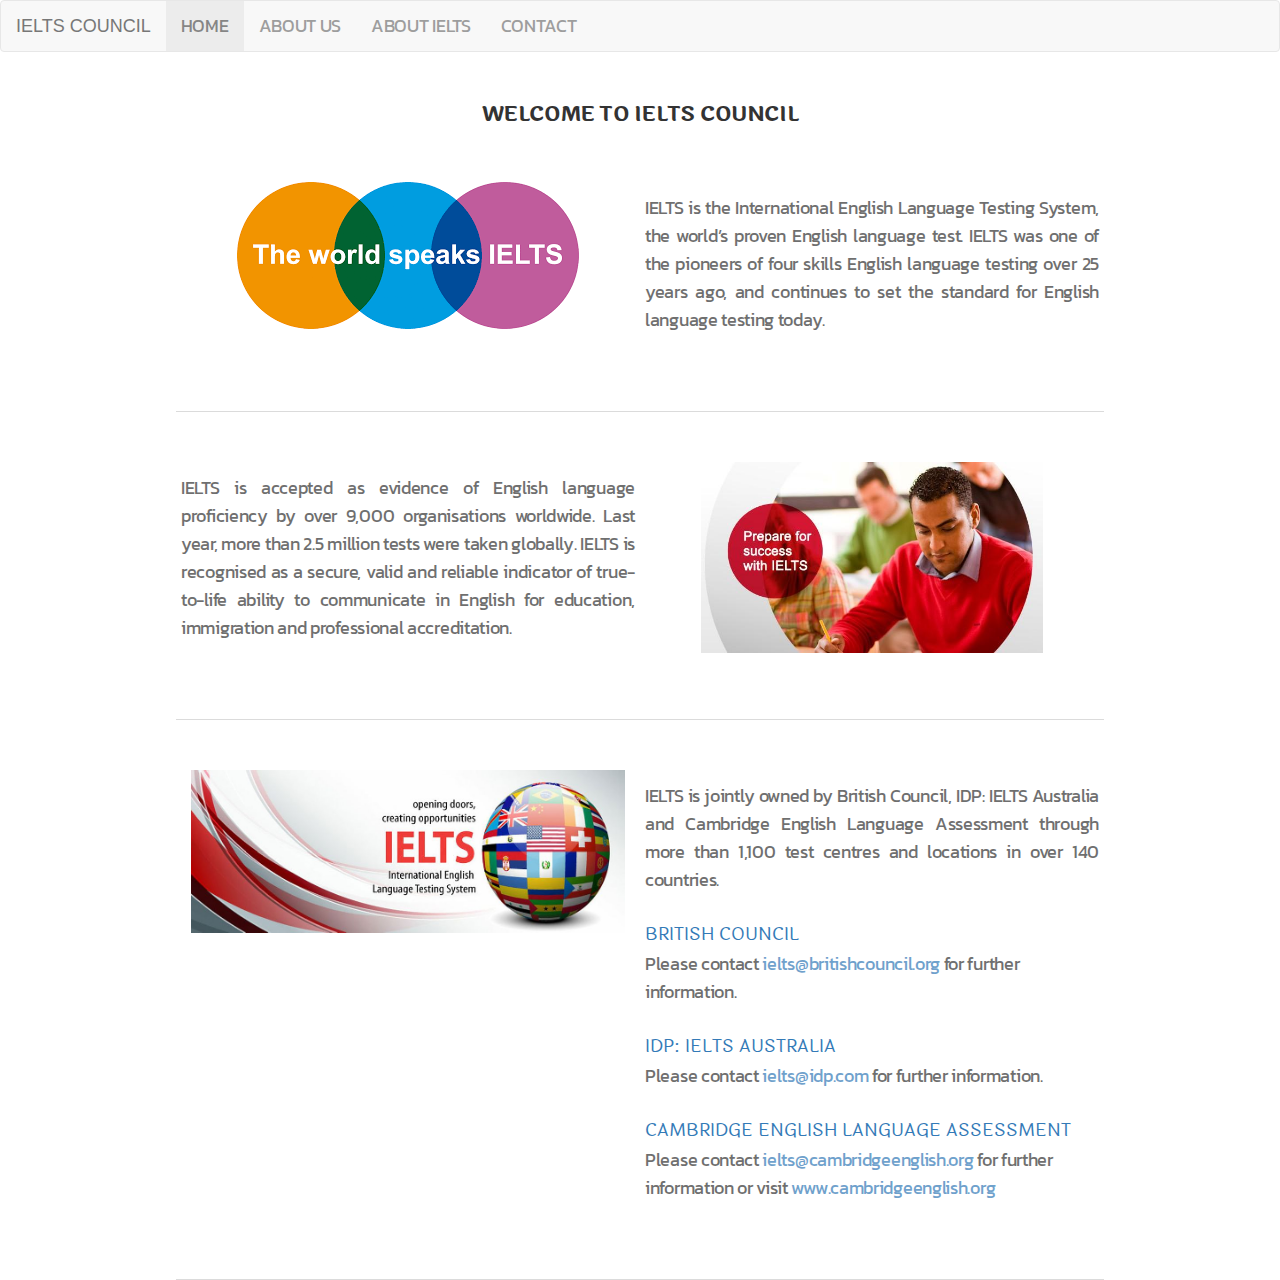
<file: index.html>
<!doctype html>
<html class="no-js" lang="">
    <head>
        <meta charset="utf-8">
        <meta http-equiv="x-ua-compatible" content="ie=edge">
        <title></title>
        <meta name="description" content="">
        <meta name="viewport" content="width=device-width, initial-scale=1">

        <link rel="apple-touch-icon" href="apple-touch-icon.png">
        <!-- Place favicon.ico in the root directory -->

        <link rel="stylesheet" href="css/normalize.css">
        <link rel="stylesheet" href="css/main.css">
        <script src="js/vendor/modernizr-2.8.3.min.js"></script>
    </head>
    <body>
        <!--[if lt IE 8]>
            <p class="browserupgrade">You are using an <strong>outdated</strong> browser. Please <a href="http://browsehappy.com/">upgrade your browser</a> to improve your experience.</p>
        <![endif]-->

        <nav class="navbar navbar-default">
          <div class="container-fluid">
            <!-- Brand and toggle get grouped for better mobile display -->
            <div class="navbar-header">
              <button type="button" class="navbar-toggle collapsed" data-toggle="collapse" data-target="#menu-bar" aria-expanded="false">
                <span class="sr-only">Toggle navigation</span>
                <span class="icon-bar"></span>
                <span class="icon-bar"></span>
                <span class="icon-bar"></span>
              </button>
              <a class="navbar-brand" href="#">
                IELTS Council</a>
            </div>

            <!-- Collect the nav links, forms, and other content for toggling -->
            <div class="collapse navbar-collapse" id="menu-bar">
              <ul class="nav navbar-nav">
                <li class="active"><a href="index.html">Home</a></li>
                <li><a href="about.html">About Us</a></li>
                <li><a href="#">About IELTS</a></li>
                <li><a href="#">Contact</a></li>
              </ul>
            </div><!-- /.navbar-collapse -->
          </div><!-- /.container-fluid -->
        </nav>

        <div class="container">
          <h2 class="text-center">Welcome to IELTS Council</h2>
        </div>

        <div class="content-container">
          <div class="section container">
              <div class="row">
                <div class="col-md-6">
                  <img src="img/ielts.png" class="img-responsive center-block">
                </div>
                <div class="col-md-6 content">
                  <p class="text-justify">
                    IELTS is the International English Language Testing System, the world’s proven English language test.

                    IELTS was one of the pioneers of four skills English language testing over 25 years ago, and continues to set the standard for English language testing today.
                  </p>
                </div>
              </div>
          </div>
          <div class="section container">
              <div class="row">
                <div class="col-md-6 content">
                  <p class="text-justify">
                    IELTS is accepted as evidence of English language proficiency by over 9,000 organisations worldwide. Last year, more than 2.5 million tests were taken globally. IELTS is recognised as a secure, valid and reliable indicator of true-to-life ability to communicate in English for education, immigration and professional accreditation.
                  </p>
                </div>
                <div class="col-md-6">
                  <img src="img/ielts-success.png" width="342px" height="147px" class="img-responsive center-block">
                </div>
            </div>
          </div>
          <div class="section container">
              <div class="row">
                <div class="col-md-6">
                  <img src="img/ielts-train.jpg" class="img-responsive center-block">
                </div>
                <div class="col-md-6 content">
                  <p class="text-justify">IELTS is jointly owned by British Council, IDP: IELTS Australia and Cambridge English Language Assessment through more than 1,100 test centres and locations in over 140 countries.
                </p>
                  <p class="text-justify">
                    <h3><a href="http://www.britishcouncil.org/new/">British Council</a></h3>
                    <p>Please contact <a href="mailto:ielts@britishcouncil.org">ielts@britishcouncil.org</a> for further information.</p>
                  </p>
                  <p class="text-justify">
                    <h3><a href="http://www.idp.com/ielts.aspx">IDP: IELTS Australia</a></h3>
                    <p>Please contact <a href="mailto:ielts@idp.com">ielts@idp.com</a> for further information.</p>
                  </p>
                  <p class="text-justify">
                    <h3><a href="http://www.cambridgeesol.org">Cambridge English Language Assessment</a></h3>
                    <p>Please contact <a href="mailto:ielts@cambridgeenglish.org">ielts@cambridgeenglish.org</a> for further information or visit <a href="www.cambridgeenglish.org">www.cambridgeenglish.org</a></p>
                  </p>
                  </p>
                </div>
            </div>
          </div>
        </div>


        <script src="https://code.jquery.com/jquery-1.12.0.min.js"></script>
        <script>window.jQuery || document.write('<script src="js/vendor/jquery-1.12.0.min.js"><\/script>')</script>
        <script src="https://maxcdn.bootstrapcdn.com/bootstrap/3.3.6/js/bootstrap.min.js"></script>
        <script src="js/plugins.js"></script>
        <script src="js/main.js"></script>


    </body>
</html>
</file>
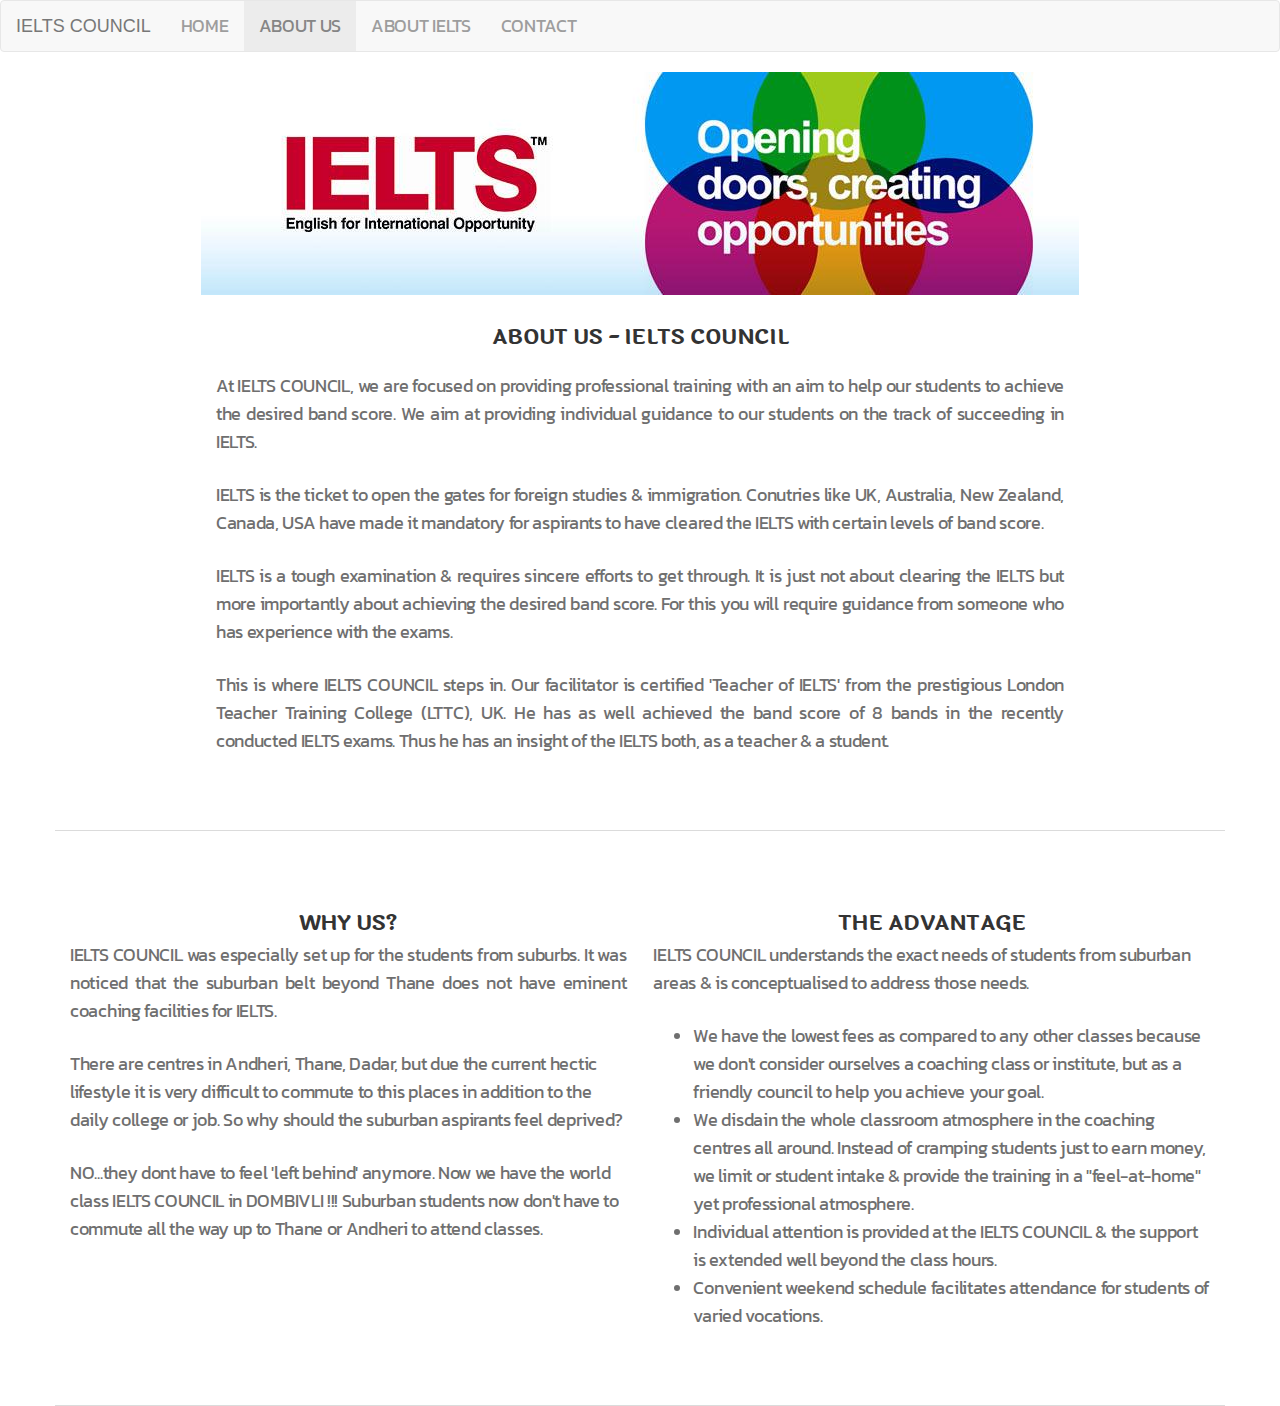
<file: about.html>
<!doctype html>
<html class="no-js" lang="">
    <head>
        <meta charset="utf-8">
        <meta http-equiv="x-ua-compatible" content="ie=edge">
        <title></title>
        <meta name="description" content="">
        <meta name="viewport" content="width=device-width, initial-scale=1">

        <link rel="apple-touch-icon" href="apple-touch-icon.png">
        <!-- Place favicon.ico in the root directory -->

        <link rel="stylesheet" href="css/normalize.css">
        <link rel="stylesheet" href="css/main.css">
        <script src="js/vendor/modernizr-2.8.3.min.js"></script>
    </head>
    <body>
        <!--[if lt IE 8]>
            <p class="browserupgrade">You are using an <strong>outdated</strong> browser. Please <a href="http://browsehappy.com/">upgrade your browser</a> to improve your experience.</p>
        <![endif]-->

        <nav class="navbar navbar-default">
          <div class="container-fluid">
            <!-- Brand and toggle get grouped for better mobile display -->
            <div class="navbar-header">
              <button type="button" class="navbar-toggle collapsed" data-toggle="collapse" data-target="#menu-bar" aria-expanded="false">
                <span class="sr-only">Toggle navigation</span>
                <span class="icon-bar"></span>
                <span class="icon-bar"></span>
                <span class="icon-bar"></span>
              </button>
              <a class="navbar-brand" href="#">
                IELTS Council</a>
            </div>

            <!-- Collect the nav links, forms, and other content for toggling -->
            <div class="collapse navbar-collapse" id="menu-bar">
              <ul class="nav navbar-nav">
                <li><a href="index.html">Home</a></li>
                <li class="active"><a href="about.html">About Us</a></li>
                <li><a href="#">About IELTS</a></li>
                <li><a href="#">Contact</a></li>
              </ul>
            </div><!-- /.navbar-collapse -->
          </div><!-- /.container-fluid -->
        </nav>

        <div class="container about-banner">
          <img src="img/ielts-banner.png" class="img-responsive center-block">
          <h2 class="text-center">About Us - IELTS Council</h2>
        </div>

        <div class="content-container">
          <div class="section container about-section">
            <div class="desc">
              <p>
                At IELTS COUNCIL, we are focused on providing  professional training
                with an aim to help our students to achieve the desired band score.
                We aim at providing individual guidance to our students on the track of
                succeeding in IELTS.</p>
              <p>IELTS is the ticket to open the gates for foreign studies &amp; immigration.
                Conutries like UK, Australia, New Zealand, Canada, USA have made it mandatory
                for aspirants to have cleared the IELTS with certain levels of band score.
              </p>
              <p>IELTS is a tough examination &amp; requires sincere efforts to get through.
                It is just not about clearing the IELTS but more importantly about achieving the
                desired band score. For this you will require guidance from someone who has experience with the exams.</p>
              <p>This is where IELTS COUNCIL steps in. Our facilitator is certified 'Teacher of IELTS'
                from the prestigious London Teacher Training College (LTTC), UK. He has as well achieved
                the band score of 8 bands in the recently conducted IELTS exams.
                Thus he has an insight of the IELTS both, as a teacher &amp; a student.</p>
            </div>
          </div>
          <div class="section container about-content">
            <div class="why-us">
              <h2 class="text-center">Why Us?</h2>
              <p class="text-justify">
                IELTS COUNCIL was especially set up for the students from suburbs. It was noticed that the suburban belt
                beyond Thane does not have eminent coaching facilities for IELTS. </p><p>There are centres in Andheri,
                Thane, Dadar, but due the current hectic lifestyle it is very difficult to commute to this places in
                addition to the daily college or job. So why should the suburban aspirants feel deprived?</p>
                <p>NO...they dont have to feel 'left behind' anymore.
                Now we have the world class IELTS COUNCIL in DOMBIVLI !!!
                Suburban students now don't have to commute all the way up to Thane or Andheri to attend classes.
              </p>
            </div>
            <div class="advantage">
              <h2 class="text-center">The Advantage</h2>
              <p>
                IELTS COUNCIL understands the exact needs of students from suburban areas &amp;
                is conceptualised to address those needs.
              </p>
              <ul class="adv-list">
                <li class="adv-list-item">We have the lowest fees as compared to any other classes because we
                  don't consider ourselves a coaching class or institute, but as a friendly council to
                  help you achieve your goal.</li>
                <li class="adv-list-item">We disdain the whole classroom atmosphere in the coaching centres all around.
                  Instead of cramping students just to earn money, we limit or student intake &amp; provide the training
                  in a "feel-at-home" yet professional atmosphere.</li>
                <li class="adv-list-item">Individual attention is provided at the IELTS COUNCIL &amp;
                  the support is extended well beyond the class hours.</li>
                <li class="adv-list-item">Convenient weekend schedule facilitates attendance for students of
                  varied vocations.</li>
              </ul>
            </div>
          </div>


        </div>


        <script src="https://code.jquery.com/jquery-1.12.0.min.js"></script>
        <script>window.jQuery || document.write('<script src="js/vendor/jquery-1.12.0.min.js"><\/script>')</script>
        <script src="https://maxcdn.bootstrapcdn.com/bootstrap/3.3.6/js/bootstrap.min.js"></script>
        <script src="js/plugins.js"></script>
        <script src="js/main.js"></script>


    </body>
</html>
</file>
<file: css/main.css>
@import "https://fonts.googleapis.com/css?family=Laila:400|Lato:700,400|Karla:400|Kanit:400";
@import "https://fonts.googleapis.com/css?family=Dancing+Script:700";
@import url("https://maxcdn.bootstrapcdn.com/bootstrap/3.3.6/css/bootstrap.min.css");
@import url("https://cdnjs.cloudflare.com/ajax/libs/font-awesome/4.6.3/css/font-awesome.min.css");
html {
  box-sizing: border-box; }

*, *::after, *::before {
  box-sizing: inherit; }

* {
  -webkit-box-sizing: border-box;
  -moz-box-sizing: border-box;
  box-sizing: border-box; }

html, body {
  margin: 0;
  padding: 0; }

img {
  vertical-align: middle; }

.section {
  padding-top: 50px;
  padding-bottom: 50px;
  border-bottom: 1px solid #dbdbdb; }

.container {
  max-width: 928px; }

h1 {
  font-family: "Laila", serif;
  font-size: 1.75em;
  font-weight: 400;
  line-height: 1.20;
  opacity: 1.00;
  margin-top: 0px;
  margin-bottom: 10px;
  letter-spacing: -0.72px;
  word-spacing: 0.00px;
  text-transform: uppercase; }

h2 {
  font-family: "Laila", sans-serif;
  font-size: 1.5em;
  font-weight: 700;
  line-height: 1.20;
  opacity: 1.00;
  margin-top: 30px;
  margin-bottom: 5px;
  letter-spacing: -0.72px;
  word-spacing: 0.00px;
  text-transform: uppercase; }

h3 {
  font-family: "Laila", sans-serif;
  font-size: 1.25em;
  font-weight: 400;
  line-height: 1.20;
  opacity: 1.00;
  margin-top: 30px;
  margin-bottom: 5px;
  letter-spacing: 0.00px;
  word-spacing: 0.00px;
  text-transform: uppercase; }

p, ul {
  font-family: "Kanit", sans-serif;
  font-size: 1.25em;
  font-weight: 400;
  line-height: 1.60;
  opacity: 0.70;
  margin-top: 0px;
  margin-bottom: 25px;
  letter-spacing: -0.30px;
  word-spacing: -0.10px;
  text-transform: none; }

nav ul, .navbar-brand {
  text-transform: uppercase; }

@media screen and (max-width: 44em) {
  .section {
    padding-top: 20px;
    padding-bottom: 20px; } }
.content {
  margin-top: 10px;
  padding: 2px 5px; }

html {
  box-sizing: border-box; }

*, *::after, *::before {
  box-sizing: inherit; }

.about-banner {
  height: 250px; }

.about-section {
  max-width: 1200px;
  margin-left: auto;
  margin-right: auto; }
  .about-section::after {
    clear: both;
    content: "";
    display: table; }
  .about-section .desc {
    float: left;
    display: block;
    margin-right: 2.35765%;
    width: 74.41059%;
    margin-left: 12.79471%;
    text-align: justify; }
    .about-section .desc:last-child {
      margin-right: 0; }

.about-content {
  max-width: 1200px;
  margin-left: auto;
  margin-right: auto; }
  .about-content::after {
    clear: both;
    content: "";
    display: table; }
  .about-content .why-us, .about-content .advantage {
    float: left;
    display: block;
    margin-right: 2.35765%;
    width: 48.82117%; }
    .about-content .why-us:last-child, .about-content .advantage:last-child {
      margin-right: 0; }

@media screen and (max-width: 44em) {
  .about-banner {
    max-width: 100%; }

  .about-section .desc {
    float: left;
    display: block;
    margin-right: 2.35765%;
    width: 82.94039%;
    margin-left: 8.5298%;
    text-align: justify; }
    .about-section .desc:last-child {
      margin-right: 0; }

  .about-content .why-us, .about-content .advantage {
    float: left;
    display: block;
    margin-right: 2.35765%;
    width: 100%;
    border-bottom: 1px solid #dbdbdb; }
    .about-content .why-us:last-child, .about-content .advantage:last-child {
      margin-right: 0; } }

/*# sourceMappingURL=main.css.map */
</file>
